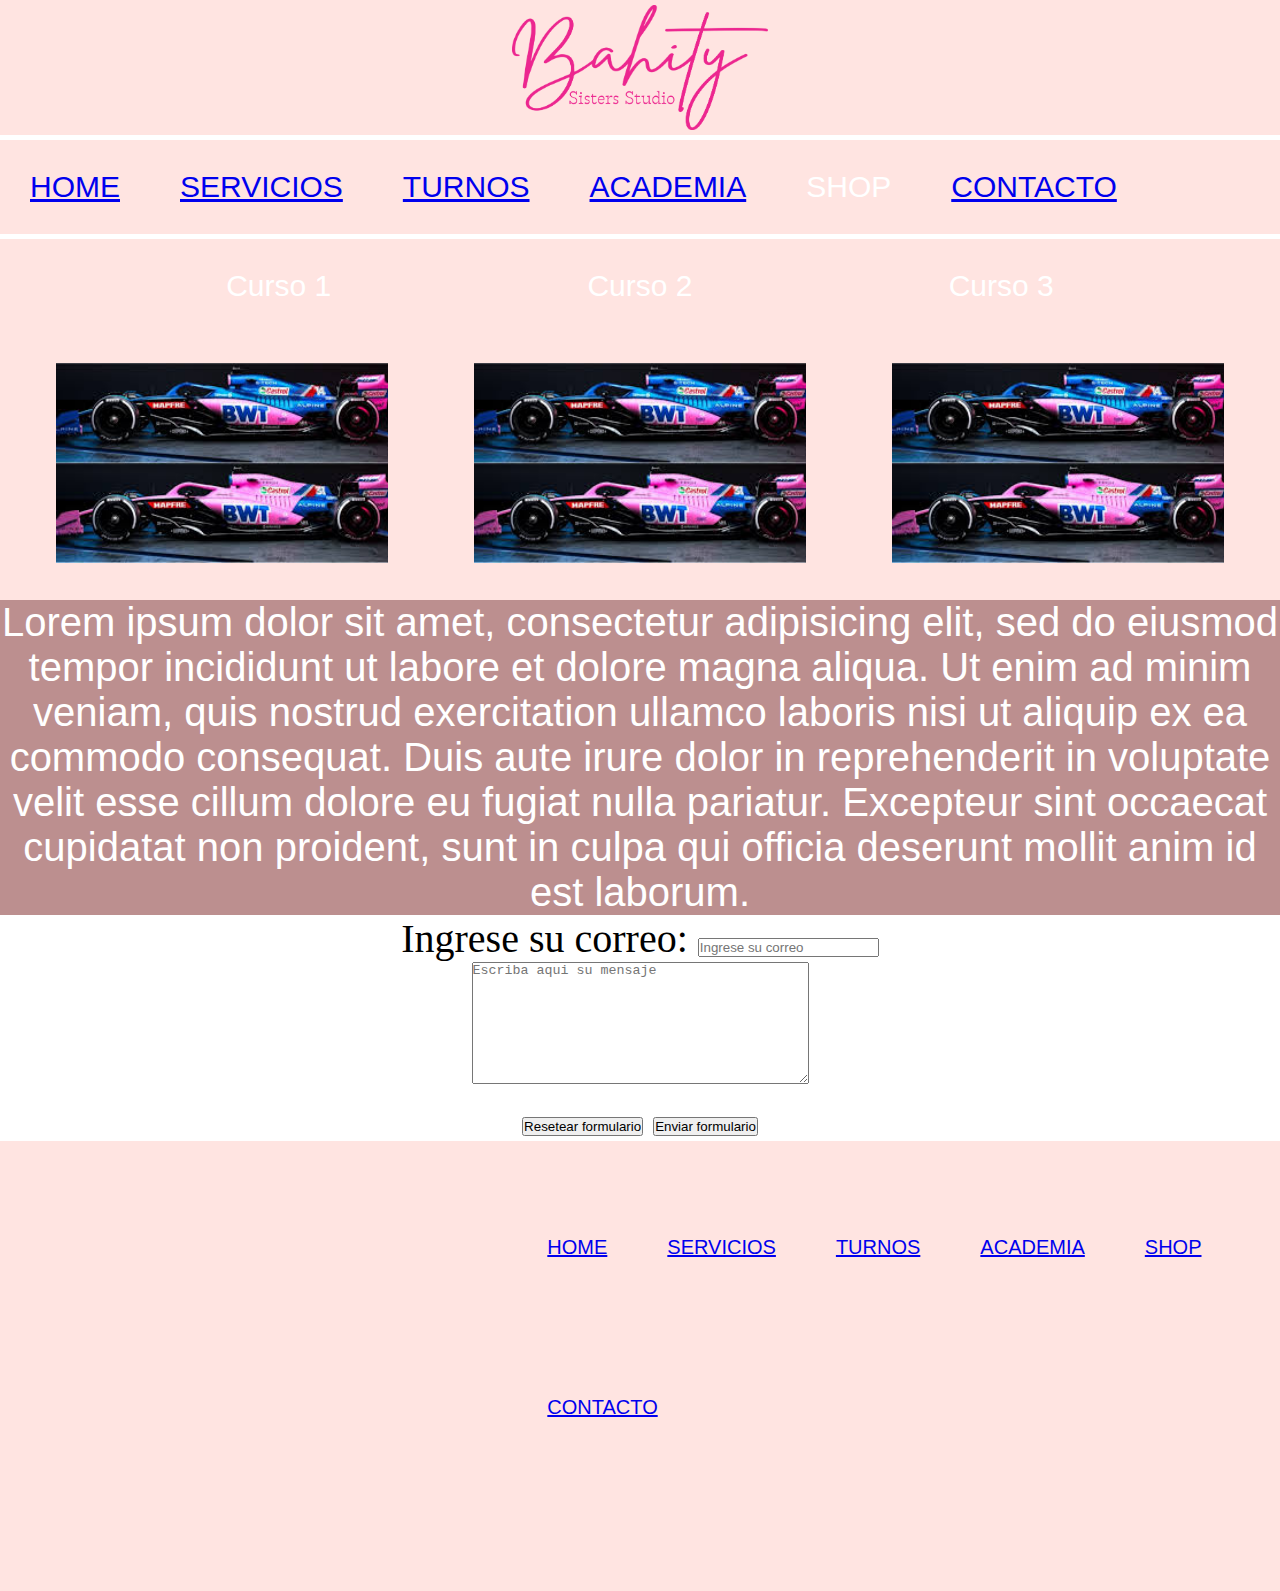
<file: paginas/academia.html>
<!DOCTYPE html>
<html lang="es">

<head>
	<meta charset="utf-8">
	<meta http-equiv="X-UA-Compatible" content="IE=edge">
	<meta name="viewport" content="width=device-width, initial-scale=1">
	<title>Bahity Sisters Studio</title>

	<link rel="stylesheet" href="https://cdnjs.cloudflare.com/ajax/libs/animate.css/4.1.1/animate.min.css" />
	<link href="https://cdn.jsdelivr.net/npm/bootstrap@5.1.3/dist/css/bootstrap.min.css" rel="stylesheet"
		integrity="sha384-1BmE4kWBq78iYhFldvKuhfTAU6auU8tT94WrHftjDbrCEXSU1oBoqyl2QvZ6jIW3" crossorigin="anonymous">
	<script src="https://cdn.jsdelivr.net/npm/bootstrap@5.1.3/dist/js/bootstrap.bundle.min.js"
		integrity="sha384-ka7Sk0Gln4gmtz2MlQnikT1wXgYsOg+OMhuP+IlRH9sENBO0LRn5q+8nbTov4+1p"
		crossorigin="anonymous"></script>
	<link rel="stylesheet" href="../estilos/estilo.css">

</head>

<body>
	<section>
		<header id="header container-fluid">
			<img src="../images/logobahity.png" class="imagenlogo">
		</header>
		<nav class="navbar navbar-expand-lg navbar-light bg-light navegador">
			<div class="container-fluid">
				<div class="collapse navbar-collapse navegador row" id="navbarSupportedContent">
					<ul class="navbar-nav me-auto mb-2 mb-lg-0">
						<li class="nav-item">
							<a class="nav-link col-2" href="../index.html">HOME</a>
						</li>
						<li class="nav-item col-2">
							<a class="nav-link" href="servicios.html">SERVICIOS</a>
						</li>
						<li class="nav-item dropdown col-2">
							<a class="nav-link dropdown-toggle" href="turnos.html" id="navbarDropdown" role="button"
								data-bs-toggle="dropdown" aria-expanded="false">
								TURNOS
							</a>
							<ul class="dropdown-menu col-2" aria-labelledby="navbarDropdown">
								<li><a class="dropdown-item" href="turnos.html">UÑAS</a></li>
								<li><a class="dropdown-item" href="turnos.html">PIES</a></li>
								<li><a class="dropdown-item" href="turnos.html">PIES Y MANOS</a></li>
								<li><a class="dropdown-item" href="turnos.html">CEJAS</a></li>
								<li><a class="dropdown-item" href="turnos.html">PESTAÑAS</a></li>
							</ul>
						</li>
						<li class="nav-item col-2">
							<a class="nav-link" href="academia.html">ACADEMIA</a>
						</li>
						<li class="nav-item col-2">
							<a class="nav-link disabled">SHOP</a>
						</li>
						<li class="nav-item col-2">
							<a class="nav-link" href="contacto.html">CONTACTO</a>
						</li>
					</ul>
				</div>
			</div>
		</nav>
		<section class="row"" id="cursos">
			<ul>
				<li>Curso 1</li>
				<li>Curso 2</li>
				<li>Curso 3</li>
				
			</ul>

			<div class="col-md-12">
				<ul>
					<li><img src="../images/alpinerose.jpg"></li>
					<li><img src="../images/alpinerose.jpg"></li>
					<li><img src="../images/alpinerose.jpg"></li>
					
				</ul>
			</div>

			<p>
				Lorem ipsum dolor sit amet, consectetur adipisicing elit, sed do eiusmod
				tempor incididunt ut labore et dolore magna aliqua. Ut enim ad minim veniam,
				quis nostrud exercitation ullamco laboris nisi ut aliquip ex ea commodo
				consequat. Duis aute irure dolor in reprehenderit in voluptate velit esse
				cillum dolore eu fugiat nulla pariatur. Excepteur sint occaecat cupidatat non
				proident, sunt in culpa qui officia deserunt mollit anim id est laborum.
			</p>
			<form>
				<label for="correo">Ingrese su correo:</label>
				<!--input correo-->
				<input type="email" name="correo" placeholder="Ingrese su correo">
				<br>
				<textarea name="mensaje" id="mensaje" cols="40" rows="8"
					placeholder="Escriba aqui su mensaje"></textarea>
				<br>
				<input type="reset" value="Resetear formulario">
				<!--botones-->
				<input type="submit" value="Enviar formulario">
			</form>
		</section>
	</section>
	<footer class="footer">
		<iframe
			src="https://www.google.com/maps/embed?pb=!1m18!1m12!1m3!1d3355.3331764088066!2d-60.73543968429791!3d-32.75689286963886!2m3!1f0!2f0!3f0!3m2!1i1024!2i768!4f13.1!3m3!1m2!1s0x95b65aedf7742347%3A0xaecf3d09c1d777dc!2sBuenos%20Aires%20522%2C%20S2200%20AYJ%2C%20Santa%20Fe!5e0!3m2!1ses-419!2sar!4v1646863627229!5m2!1ses-419!2sar"
			width="600" height="450" style="border:0;" allowfullscreen="" loading="lazy" class="footer__maps"></iframe>
		<ul class="footer__submenu">
			<li><a href="../index.html">HOME</a>
				<ul>
					<li>SECCION 1</li>
					<li>SECCION 2</li>
					<li>SECCION 3</li>
				</ul>
			</li>
			<li><a href="servicios.html">SERVICIOS</a>
				<ul>
					<li>SECCION 1</li>
					<li>SECCION 2</li>
					<li>SECCION 3</li>
				</ul>
			</li>
			<li><a href="turnos.html">TURNOS</a>
				<ul>
					<li>SECCION 1</li>
					<li>SECCION 2</li>
					<li>SECCION 3</li>
				</ul>
			</li>
			<li><a href="academia.html">ACADEMIA</a>
				<ul>
					<li>SECCION 1</li>
					<li>SECCION 2</li>
					<li>SECCION 3</li>
				</ul>
			</li>
			<li><a href="shop.html">SHOP</a>
				<ul>
					<li>SECCION 1</li>
					<li>SECCION 2</li>
					<li>SECCION 3</li>
				</ul>
			</li>
			<li><a href="contacto.html">CONTACTO</a>
				<ul>
					<li>SECCION 1</li>
					<li>SECCION 2</li>
					<li>SECCION 3</li>
				</ul>
			</li>
		</ul>

	</footer>
	<script src="https://cdn.jsdelivr.net/npm/@popperjs/core@2.10.2/dist/umd/popper.min.js"
		integrity="sha384-7+zCNj/IqJ95wo16oMtfsKbZ9ccEh31eOz1HGyDuCQ6wgnyJNSYdrPa03rtR1zdB"
		crossorigin="anonymous"></script>
	<script src="https://cdn.jsdelivr.net/npm/bootstrap@5.1.3/dist/js/bootstrap.min.js"
		integrity="sha384-QJHtvGhmr9XOIpI6YVutG+2QOK9T+ZnN4kzFN1RtK3zEFEIsxhlmWl5/YESvpZ13"
		crossorigin="anonymous"></script>
</body>


</html>
</file>
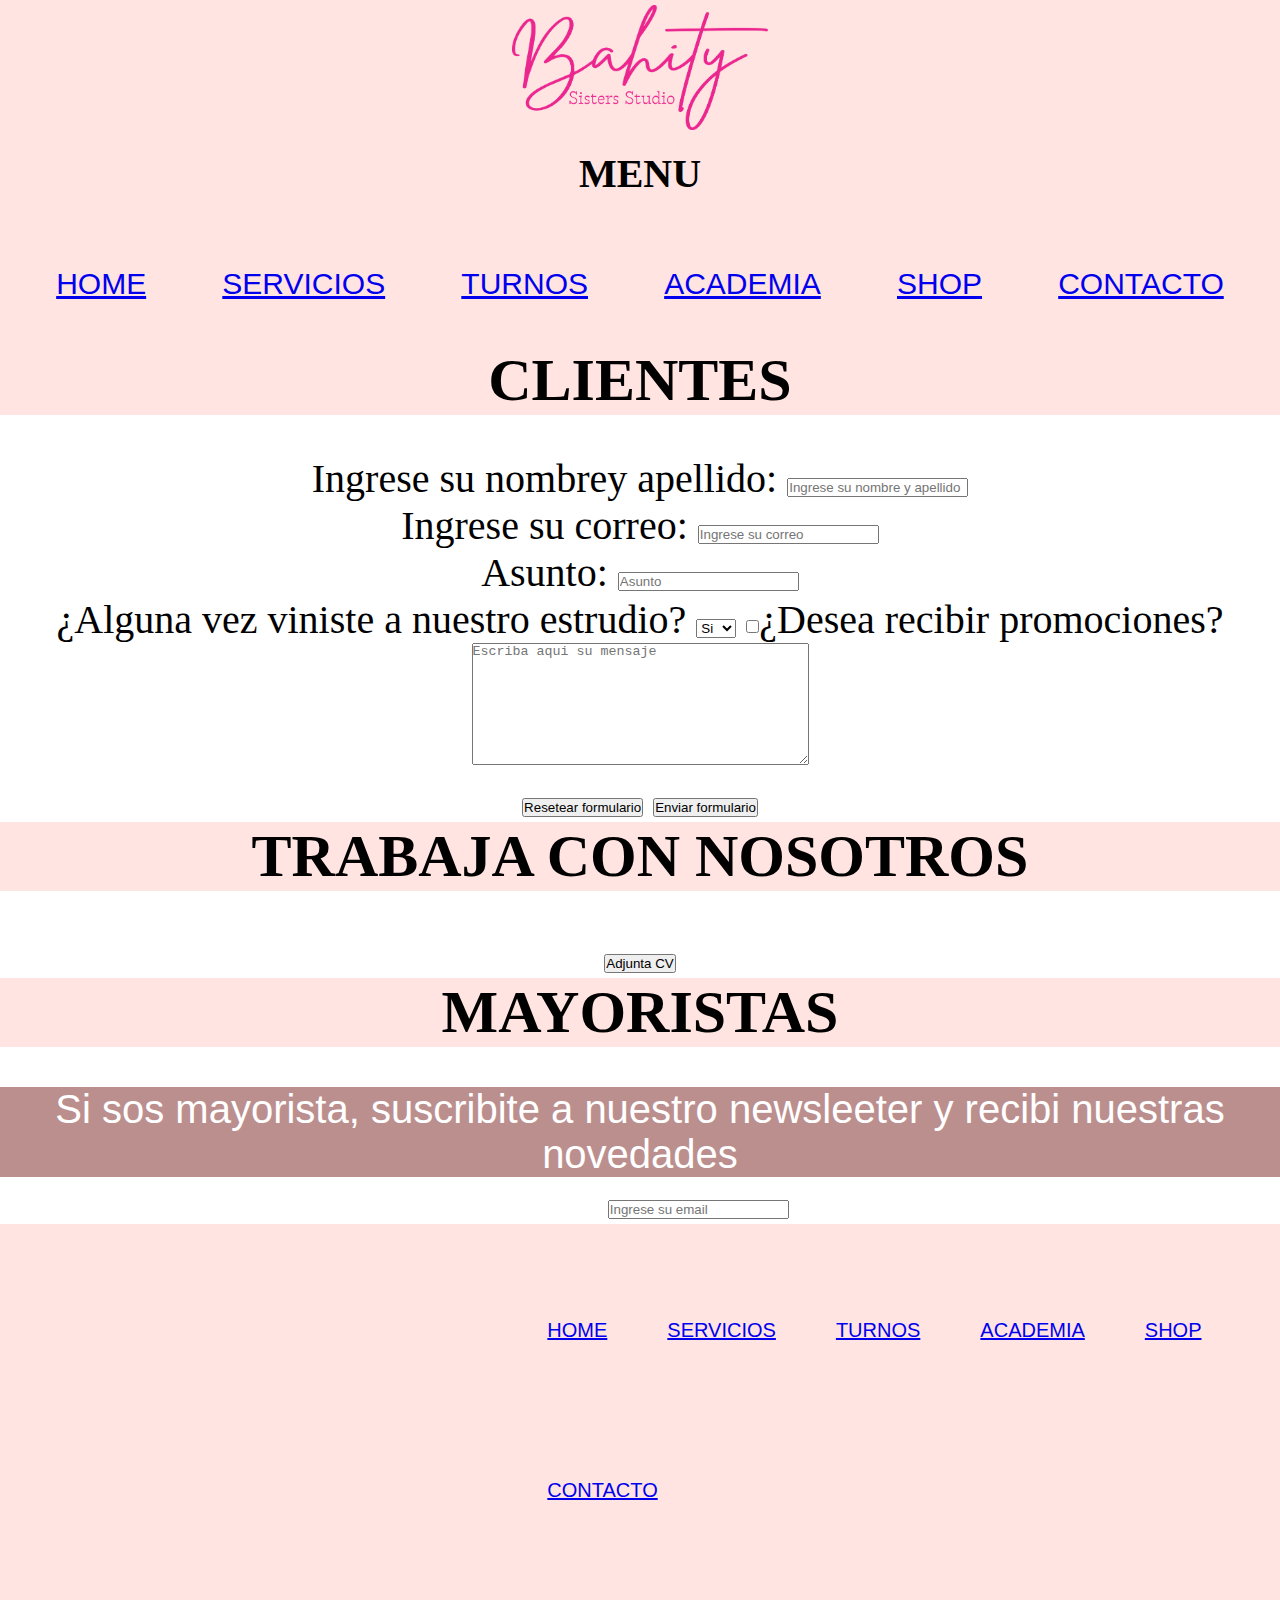
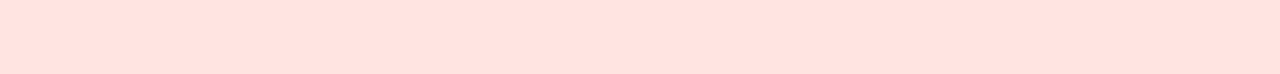
<file: paginas/contacto.html>
<!DOCTYPE html>
<html lang="es">

<head>
	<meta charset="utf-8">
	<meta http-equiv="X-UA-Compatible" content="IE=edge">
	<meta name="viewport" content="width=device-width, initial-scale=1">
	<title>Bahity Sisters Studio</title>

	<link href="https://cdn.jsdelivr.net/npm/bootstrap@5.1.3/dist/css/bootstrap.min.css" rel="stylesheet"
		integrity="sha384-1BmE4kWBq78iYhFldvKuhfTAU6auU8tT94WrHftjDbrCEXSU1oBoqyl2QvZ6jIW3" crossorigin="anonymous">
	<script src="https://cdn.jsdelivr.net/npm/bootstrap@5.1.3/dist/js/bootstrap.bundle.min.js"
		integrity="sha384-ka7Sk0Gln4gmtz2MlQnikT1wXgYsOg+OMhuP+IlRH9sENBO0LRn5q+8nbTov4+1p"
		crossorigin="anonymous"></script>
	<link rel="stylesheet" href="../estilos/estilo.css">

</head>

<body>
	<div id=grilla__contacto>
		<header class="header container-fluid">
			<img src="../images/logobahity.png" class="imagenlogo">
		</header>
		<nav class="row">
			<h2 class="menu">MENU</h2>
			<ul class="navegador">
				<li><a href="../index.html">HOME</a></li>
				<li><a href="servicios.html">SERVICIOS</a></li>
				<li><a href="turnos.html">TURNOS</a>
					<ul>
						<li>UÑAS</li>
						<li>PIES</li>
						<li>PIES Y MANOS</li>
						<li>CEJAS</li>
						<li>PESTAÑAS</li>
					</ul>
				</li>
				<li><a href="academia.html">ACADEMIA</a></li>
				<li><a href="shop.html">SHOP</a></li>
				<li><a href="contacto.html">CONTACTO</a></li>
			</ul>
		</nav>
		<section class="section__contacto">
			<h2 class="clientes__titulo">CLIENTES</h2>
			<form class="row">
				<div class="col-md-3"></div>
				<div class="col-md-6">
					<label for="nombre y apellido">Ingrese su nombrey apellido:</label>
					<!--input nombre-->
					<input type="text" name="nombre y apellido" placeholder="Ingrese su nombre y apellido">
					<br>
					<label for="correo">Ingrese su correo:</label>
					<!--input correo-->
					<input type="email" name="correo" placeholder="Ingrese su correo">
					<br>
					<label for="asunto">Asunto:</label>
					<!--input correo-->
					<input type="text" name="asunto" placeholder="Asunto">
					<br>
					<label for="asistencia">¿Alguna vez viniste a nuestro estrudio?</label>
					<!--input estado civil, desplegable-->
					<select name="asistencia">
						<option value="Si">Si</option>
						<option value="No">No</option>
					</select>
					<input type="checkbox" name="mensaje" id="" value="si">¿Desea recibir promociones?
					<br>
					<textarea name="mensaje" id="mensaje" cols="40" rows="8"
						placeholder="Escriba aqui su mensaje"></textarea>
					<!--Ingreso de texto-->
					<br>
					<input type="reset" value="Resetear formulario">
					<!--botones-->
					<input type="submit" value="Enviar formulario">
				</div>
			</form>
			<h2 class="texto__negro">TRABAJA CON NOSOTROS</h2>
			<div class="row">
				<form>
					<input type="submit" value="Adjunta CV">
				</form>
			</div>
			<div class="row">
				<h2 class="texto__negro">MAYORISTAS</h2>
				<p>Si sos mayorista, suscribite a nuestro newsleeter y recibi nuestras novedades</p>
				<label for="emailmayorista">Email:</label>
				<!--input correo-->
				<input type="email" name="emailmayorista" placeholder="Ingrese su email" class="col-md-4">
				
			</div>
			<!--PERDON POR EL BR, CUANDO USE CSS SE LO SACO :(-->

		</section>
		<footer class="footer row">
			<iframe
				src="https://www.google.com/maps/embed?pb=!1m18!1m12!1m3!1d3355.3331764088066!2d-60.73543968429791!3d-32.75689286963886!2m3!1f0!2f0!3f0!3m2!1i1024!2i768!4f13.1!3m3!1m2!1s0x95b65aedf7742347%3A0xaecf3d09c1d777dc!2sBuenos%20Aires%20522%2C%20S2200%20AYJ%2C%20Santa%20Fe!5e0!3m2!1ses-419!2sar!4v1646863627229!5m2!1ses-419!2sar"
				width="600" height="450" style="border:0;" allowfullscreen="" loading="lazy"
				class="footer__maps col-md-6"></iframe>
			<div class="col-md-1"></div>
			<ul class="footer__submenu col-md-4">
				<li><a href="../index.html">HOME</a>
					<ul>
						<li>SECCION 1</li>
						<li>SECCION 2</li>
						<li>SECCION 3</li>
					</ul>
				</li>
				<li><a href="servicios.html">SERVICIOS</a>
					<ul>
						<li>SECCION 1</li>
						<li>SECCION 2</li>
						<li>SECCION 3</li>
					</ul>
				</li>
				<li><a href="turnos.html">TURNOS</a>
					<ul>
						<li>SECCION 1</li>
						<li>SECCION 2</li>
						<li>SECCION 3</li>
					</ul>
				</li>
				<li><a href="academia.html">ACADEMIA</a>
					<ul>
						<li>SECCION 1</li>
						<li>SECCION 2</li>
						<li>SECCION 3</li>
					</ul>
				</li>
				<li><a href="shop.html">SHOP</a>
					<ul>
						<li>SECCION 1</li>
						<li>SECCION 2</li>
						<li>SECCION 3</li>
					</ul>
				</li>
				<li><a href="contacto.html">CONTACTO</a>
					<ul>
						<li>SECCION 1</li>
						<li>SECCION 2</li>
						<li>SECCION 3</li>
					</ul>
				</li>
			</ul>

		</footer>
	</div>

	<script src="https://cdn.jsdelivr.net/npm/@popperjs/core@2.10.2/dist/umd/popper.min.js"
		integrity="sha384-7+zCNj/IqJ95wo16oMtfsKbZ9ccEh31eOz1HGyDuCQ6wgnyJNSYdrPa03rtR1zdB"
		crossorigin="anonymous"></script>
	<script src="https://cdn.jsdelivr.net/npm/bootstrap@5.1.3/dist/js/bootstrap.min.js"
		integrity="sha384-QJHtvGhmr9XOIpI6YVutG+2QOK9T+ZnN4kzFN1RtK3zEFEIsxhlmWl5/YESvpZ13"
		crossorigin="anonymous"></script>
</body>

</html>
</file>
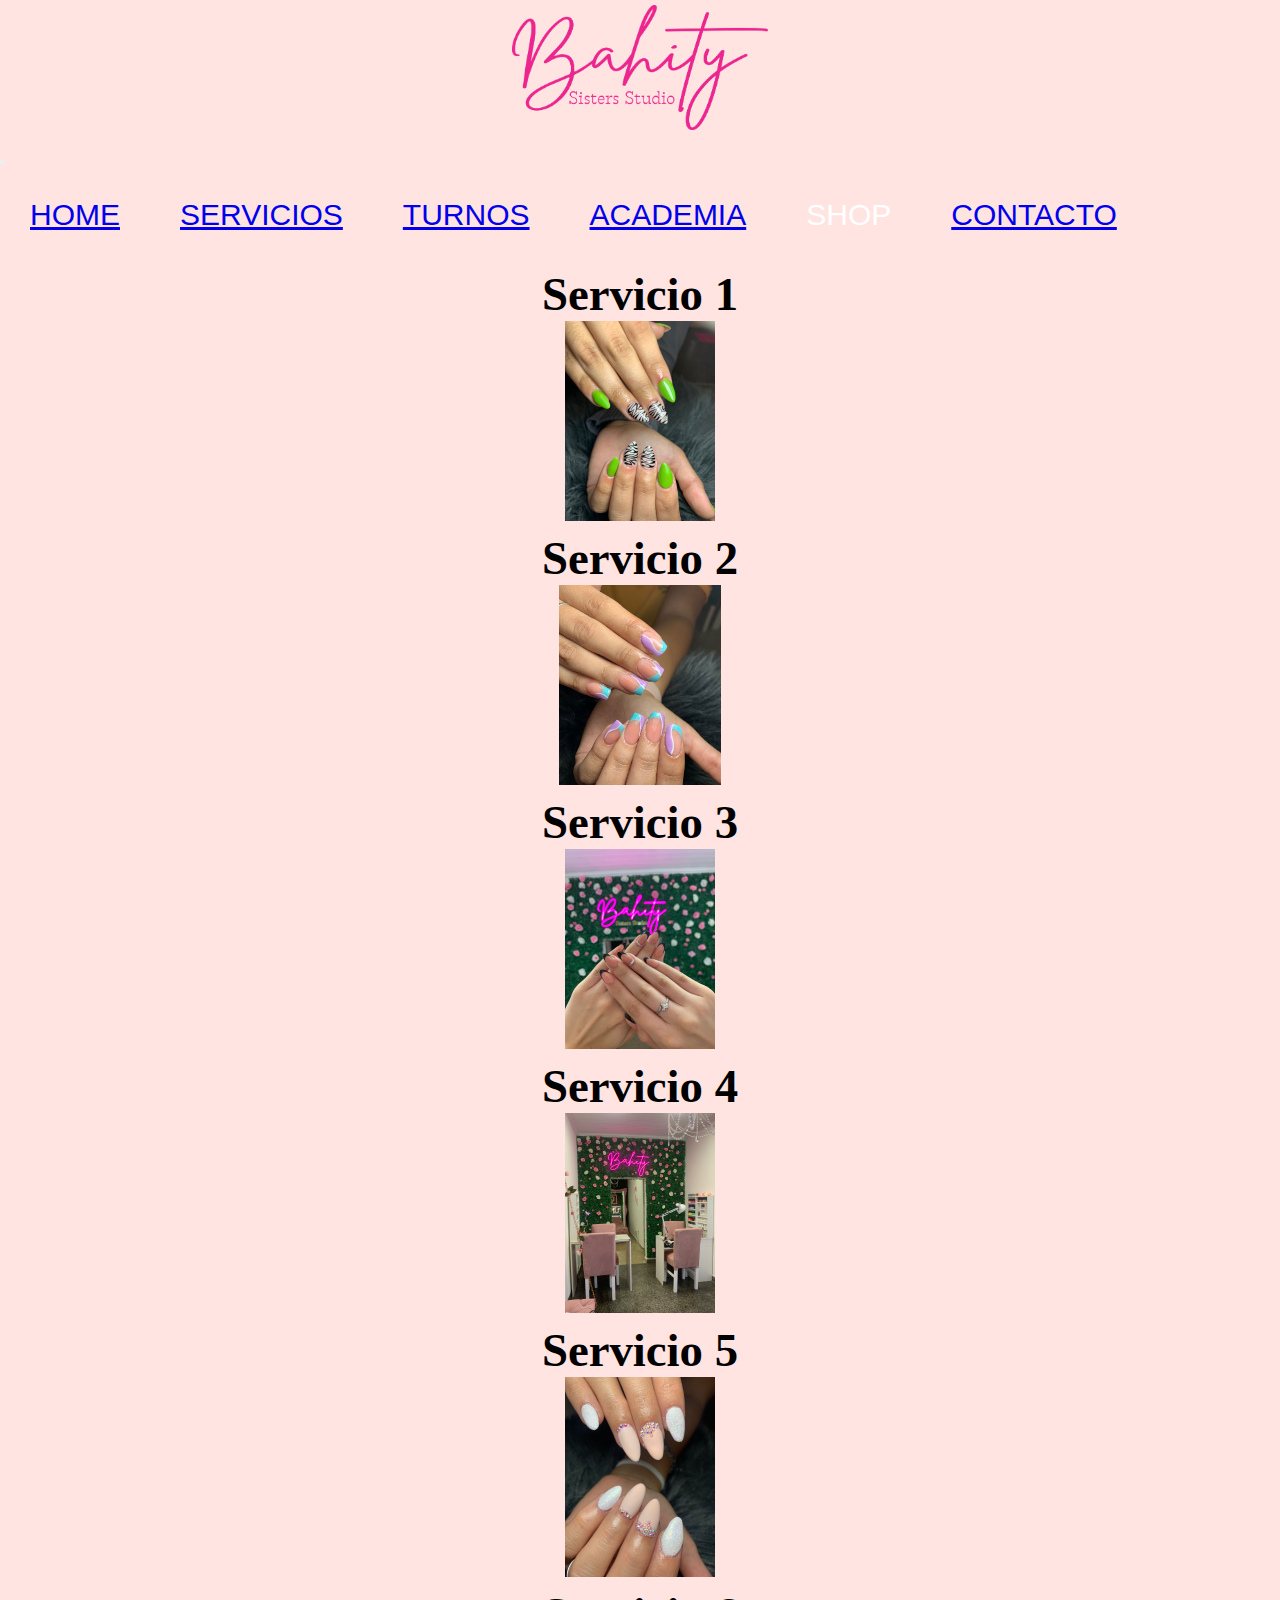
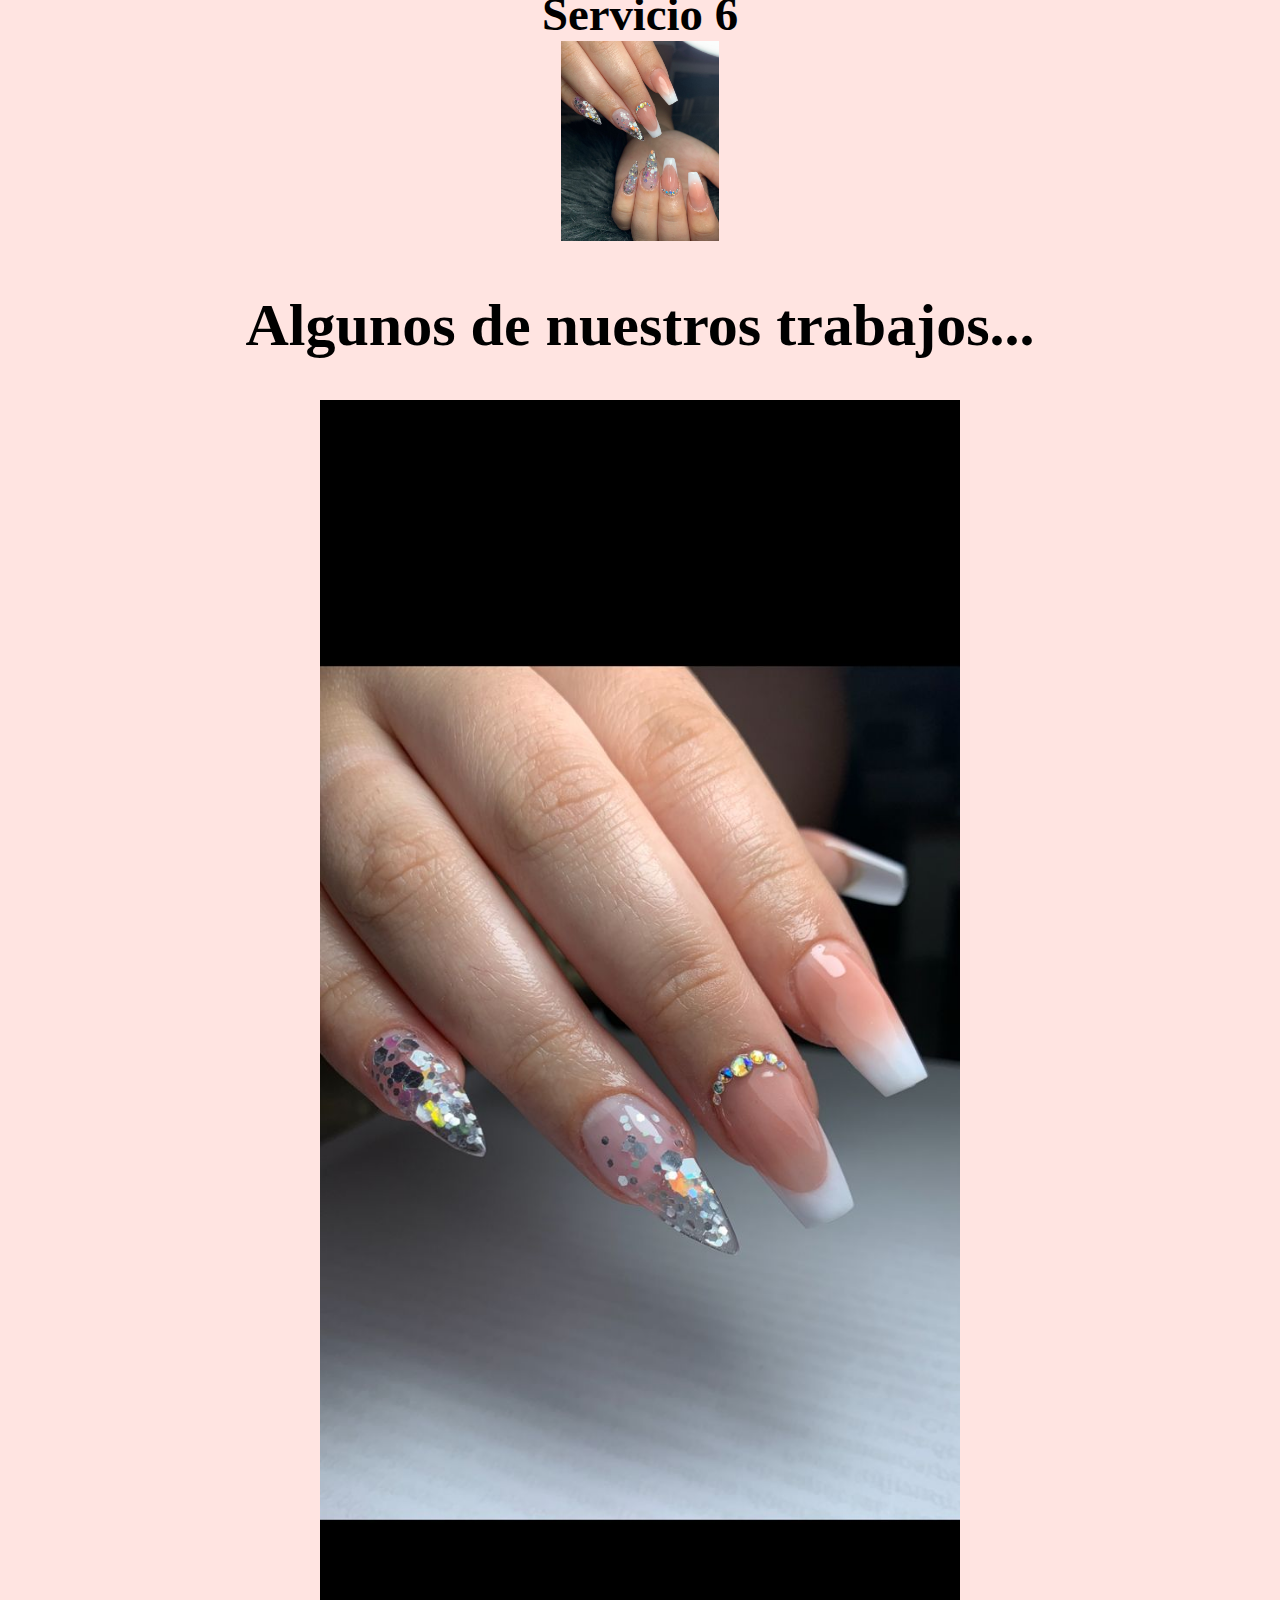
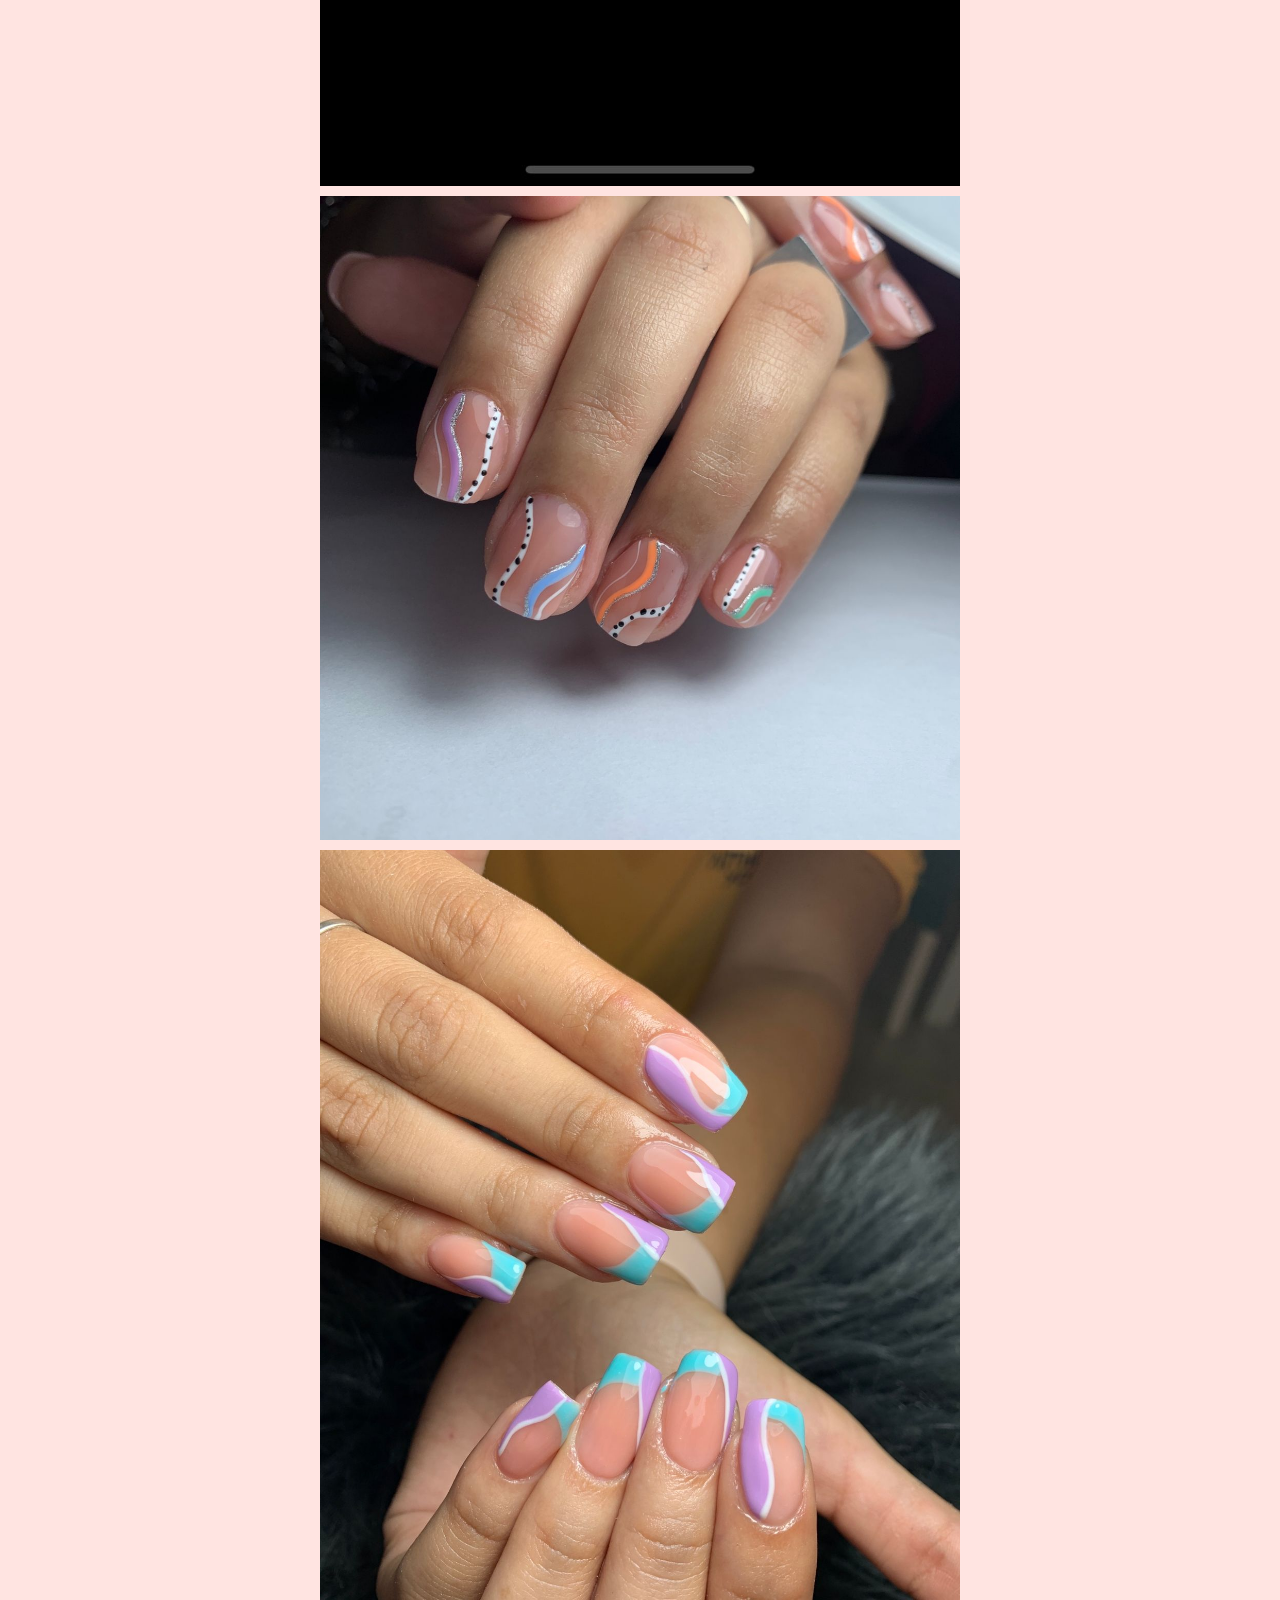
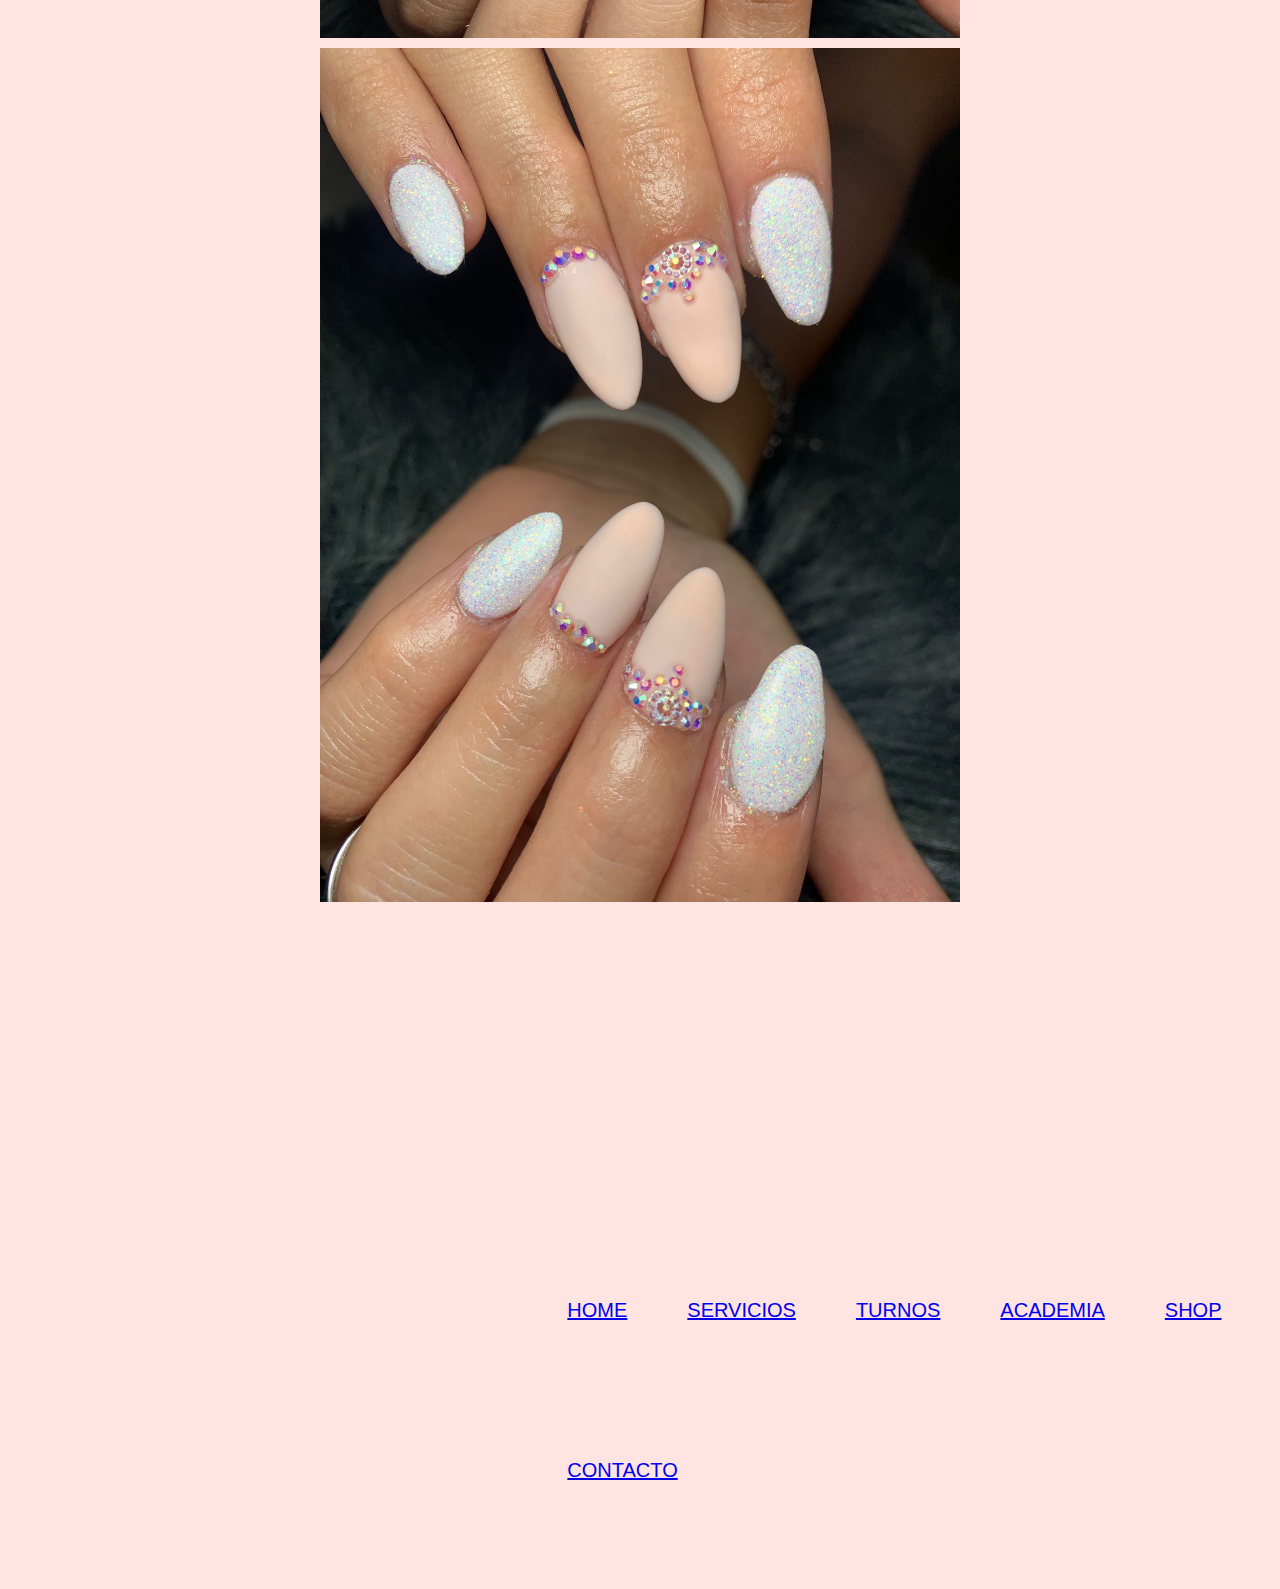
<file: paginas/servicios.html>
<!DOCTYPE html>
<html lang="es">

<head>
	<meta charset="utf-8">
	<meta http-equiv="X-UA-Compatible" content="IE=edge">
	<meta name="viewport" content="width=device-width, initial-scale=1">
	<title>Bahity Sisters Studio</title>

	<link rel="stylesheet" href="https://cdnjs.cloudflare.com/ajax/libs/animate.css/4.1.1/animate.min.css" />
	<link href="https://cdn.jsdelivr.net/npm/bootstrap@5.1.3/dist/css/bootstrap.min.css" rel="stylesheet"
		integrity="sha384-1BmE4kWBq78iYhFldvKuhfTAU6auU8tT94WrHftjDbrCEXSU1oBoqyl2QvZ6jIW3" crossorigin="anonymous">
	<script src="https://cdn.jsdelivr.net/npm/bootstrap@5.1.3/dist/js/bootstrap.bundle.min.js"
		integrity="sha384-ka7Sk0Gln4gmtz2MlQnikT1wXgYsOg+OMhuP+IlRH9sENBO0LRn5q+8nbTov4+1p"
		crossorigin="anonymous"></script>
	<link rel="stylesheet" href="../estilos/estilo.css">

</head>

<body>
	<div class="container">
		<header id="header container-fluid">
			<img src="../images/logobahity.png" class="imagenlogo">
		</header>
		<nav class="navbar navbar-expand-lg navbar-light bg-light navegador">
			<div class="container-fluid">
				<button class="navbar-toggler" type="button" data-bs-toggle="collapse"
					data-bs-target="#navbarSupportedContent" aria-controls="navbarSupportedContent"
					aria-expanded="false" aria-label="Toggle navigation">
					<span class="navbar-toggler-icon"></span>
				</button>
				<div class="collapse navbar-collapse navegador row" id="navbarSupportedContent">
					<ul class="navbar-nav me-auto mb-2 mb-lg-0">
						<li class="nav-item">
							<a class="nav-link col-2" href="../index.html">HOME</a>
						</li>
						<li class="nav-item col-2">
							<a class="nav-link" href="servicios.html">SERVICIOS</a>
						</li>
						<li class="nav-item dropdown col-2">
							<a class="nav-link dropdown-toggle" href="turnos.html" id="navbarDropdown" role="button"
								data-bs-toggle="dropdown" aria-expanded="false">
								TURNOS
							</a>
							<ul class="dropdown-menu col-2" aria-labelledby="navbarDropdown">
								<li><a class="dropdown-item" href="turnos.html">UÑAS</a></li>
								<li><a class="dropdown-item" href="turnos.html">PIES</a></li>
								<li><a class="dropdown-item" href="turnos.html">PIES Y MANOS</a></li>
								<li><a class="dropdown-item" href="turnos.html">CEJAS</a></li>
								<li><a class="dropdown-item" href="turnos.html">PESTAÑAS</a></li>
							</ul>
						</li>
						<li class="nav-item col-2">
							<a class="nav-link" href="academia.html">ACADEMIA</a>
						</li>
						<li class="nav-item col-2">
							<a class="nav-link disabled">SHOP</a>
						</li>
						<li class="nav-item col-2">
							<a class="nav-link" href="contacto.html">CONTACTO</a>
						</li>
					</ul>
				</div>
			</div>
		</nav>
		<main>
			<section class="section__servicios">
				<div class="row servicios1">
					<div class="col-lg-4 col-sm-6">
						<h3 class="titulosServicios">Servicio 1</h3>
						<img src="../images/FOTO2.jpeg">
					</div>
					<div class="col-lg-4 col-sm-6">
						<h3 class="titulosServicios">Servicio 2</h3>
						<img src="../images/FOTO13.jpeg">
					</div>
					<div class="col-lg-4 col-sm-6">
						<h3 class="titulosServicios">Servicio 3</h3>
						<img src="../images/FOTO15.jpeg">
					</div>
				</div>
				<div class="row servicios1">
					<div class="col-lg-4 col-sm-6">
						<h3 class="titulosServicios">Servicio 4</h3>
						<img src="../images/FOTO19.jpeg">
					</div>
					<div class="col-lg-4 col-sm-6">
						<h3 class="titulosServicios">Servicio 5</h3>
						<img src="../images/FOTO18.jpeg">
					</div>
					<div class="col-lg-4 col-sm-6">
						<h3 class="titulosServicios">Servicio 6</h3>
						<img src="../images/FOTO12.jpeg">
					</div>
				</div>
			</section>
		</main>
		<aside>
			<section class="row servicios--trabajos">
				<h2>Algunos de nuestros trabajos...</h2>
				<div class="row">
					<img class="trabajos col-6" src="../images/FOTO10.jpeg">
					<img class="trabajos col-6" src="../images/FOTO11.jpeg">
				</div>
				<div class="row">
					<img class="trabajos col-6 col-sm-12" src="../images/FOTO13.jpeg">
					<img class="trabajos col-6 col-sm-12" src="../images/FOTO18.jpeg">
				</div>
			</section>
		</aside>
		<div class="row video--servicios">
			<iframe class="trabajoVideo" width="560" height="315" src="https://www.youtube.com/embed/ik2Eur7beFk"
				title="YouTube video player" frameborder="0"
				allow="accelerometer; autoplay; clipboard-write; encrypted-media; gyroscope; picture-in-picture"
				allowfullscreen></iframe>
		</div>
		</aside>

		<footer class="footer">
			<iframe
				src="https://www.google.com/maps/embed?pb=!1m18!1m12!1m3!1d3355.3331764088066!2d-60.73543968429791!3d-32.75689286963886!2m3!1f0!2f0!3f0!3m2!1i1024!2i768!4f13.1!3m3!1m2!1s0x95b65aedf7742347%3A0xaecf3d09c1d777dc!2sBuenos%20Aires%20522%2C%20S2200%20AYJ%2C%20Santa%20Fe!5e0!3m2!1ses-419!2sar!4v1646863627229!5m2!1ses-419!2sar"
				width="50%" height="50%" style="border:0;" allowfullscreen="" loading="lazy"
				class="footer__maps"></iframe>
			<ul class="footer__submenu">
				<li><a href="../index.html">HOME</a>
					<ul>
						<li>SECCION 1</li>
						<li>SECCION 2</li>
						<li>SECCION 3</li>
					</ul>
				</li>
				<li><a href="servicios.html">SERVICIOS</a>
					<ul>
						<li>SECCION 1</li>
						<li>SECCION 2</li>
						<li>SECCION 3</li>
					</ul>
				</li>
				<li><a href="turnos.html">TURNOS</a>
					<ul>
						<li>SECCION 1</li>
						<li>SECCION 2</li>
						<li>SECCION 3</li>
					</ul>
				</li>
				<li><a href="academia.html">ACADEMIA</a>
					<ul>
						<li>SECCION 1</li>
						<li>SECCION 2</li>
						<li>SECCION 3</li>
					</ul>
				</li>
				<li><a href="shop.html">SHOP</a>
					<ul>
						<li>SECCION 1</li>
						<li>SECCION 2</li>
						<li>SECCION 3</li>
					</ul>
				</li>
				<li><a href="contacto.html">CONTACTO</a>
					<ul>
						<li>SECCION 1</li>
						<li>SECCION 2</li>
						<li>SECCION 3</li>
					</ul>
				</li>
			</ul>

		</footer>
	</div>
	<script src="https://cdn.jsdelivr.net/npm/@popperjs/core@2.10.2/dist/umd/popper.min.js"
		integrity="sha384-7+zCNj/IqJ95wo16oMtfsKbZ9ccEh31eOz1HGyDuCQ6wgnyJNSYdrPa03rtR1zdB"
		crossorigin="anonymous"></script>
	<script src="https://cdn.jsdelivr.net/npm/bootstrap@5.1.3/dist/js/bootstrap.min.js"
		integrity="sha384-QJHtvGhmr9XOIpI6YVutG+2QOK9T+ZnN4kzFN1RtK3zEFEIsxhlmWl5/YESvpZ13"
		crossorigin="anonymous"></script>
</body>

</html>
</file>
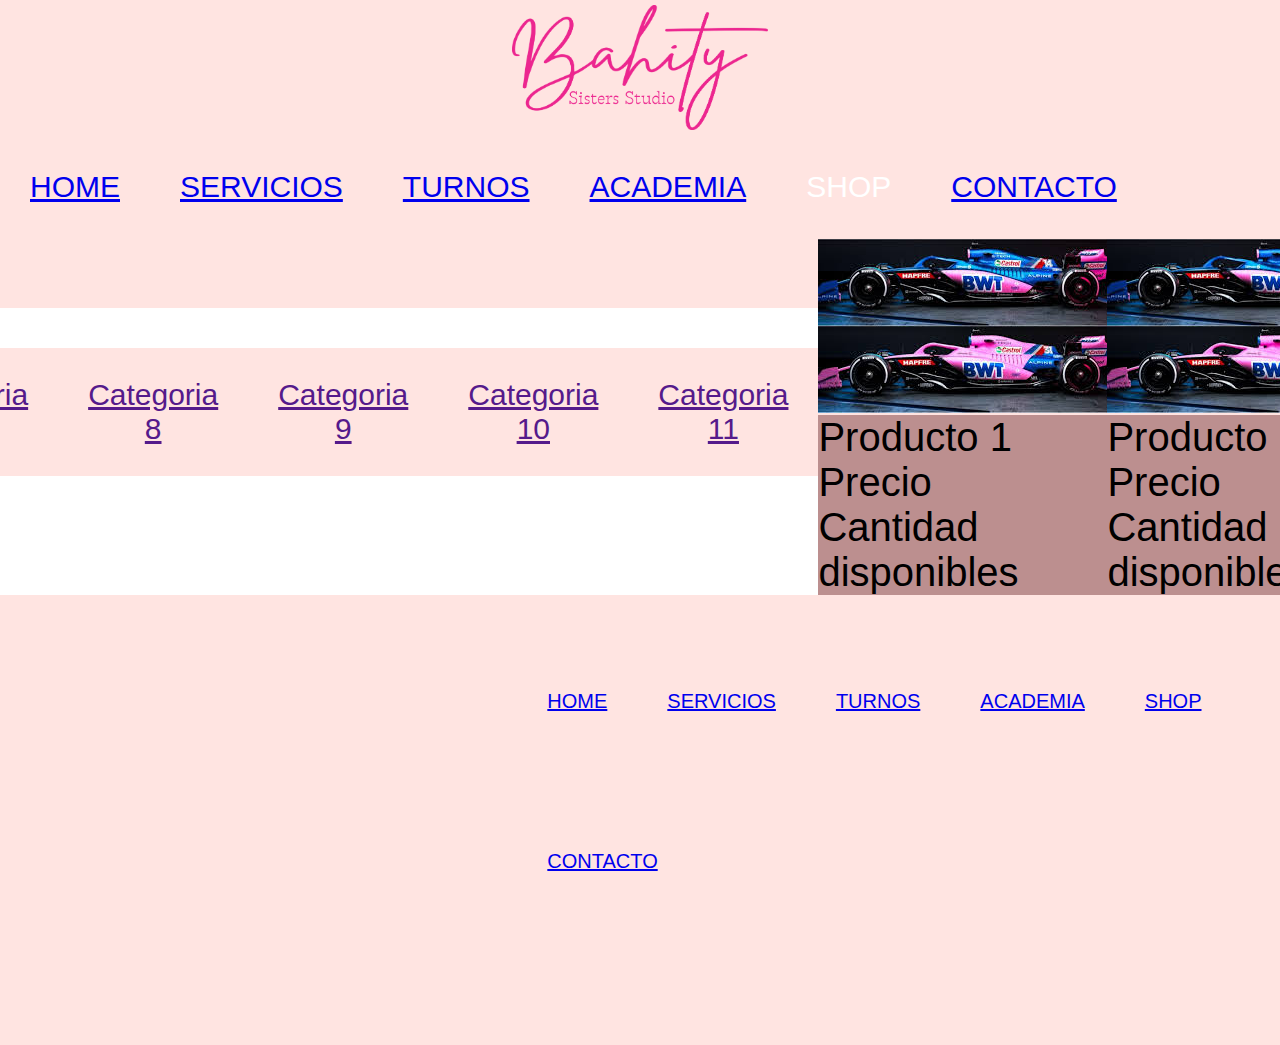
<file: paginas/shop.html>
<!DOCTYPE html>
<html lang="es">
<head>
	<meta charset="utf-8">
	<meta http-equiv="X-UA-Compatible" content="IE=edge">
	<meta name="viewport" content="width=device-width, initial-scale=1">
	<title>Bahity Sisters Studio</title>
	<link rel="stylesheet" href="../estilos/estilo.css">

</head>
<body>
	<header id="header">
		<img src="../images/logobahity.png" class="imagenlogo">
	</header>
	<nav class="navbar navbar-expand-lg navbar-light bg-light navegador">
		<div class="container-fluid col-12">
			<div class="collapse navbar-collapse navegador row" id="navbarSupportedContent">
				<ul class="navbar-nav me-auto mb-2 mb-lg-0">
					<li class="nav-item">
						<a class="nav-link col-2" href="../index.html">HOME</a>
					</li>
					<li class="nav-item col-2">
						<a class="nav-link" href="servicios.html">SERVICIOS</a>
					</li>
					<li class="nav-item dropdown col-2">
						<a class="nav-link dropdown-toggle" href="turnos.html" id="navbarDropdown" role="button"
							data-bs-toggle="dropdown" aria-expanded="false">
							TURNOS
						</a>
						<ul class="dropdown-menu col-2" aria-labelledby="navbarDropdown">
							<li><a class="dropdown-item" href="turnos.html">UÑAS</a></li>
							<li><a class="dropdown-item" href="turnos.html">PIES</a></li>
							<li><a class="dropdown-item" href="turnos.html">PIES Y MANOS</a></li>
							<li><a class="dropdown-item" href="turnos.html">CEJAS</a></li>
							<li><a class="dropdown-item" href="turnos.html">PESTAÑAS</a></li>
						</ul>
					</li>
					<li class="nav-item col-2">
						<a class="nav-link" href="academia.html">ACADEMIA</a>
					</li>
					<li class="nav-item col-2">
						<a class="nav-link disabled">SHOP</a>
					</li>
					<li class="nav-item col-2">
						<a class="nav-link" href="contacto.html">CONTACTO</a>
					</li>
				</ul>
			</div>
		</div>
	</nav>
	<main>
		<section>
			<h2>CATEGORIAS</h2>
			<ul> <!--DEBERIAN FILTRAR RESULTADO DE BUSQUEDA POR CATEGORIA DE PRODUCTO-->
				<li><a href="">Categoria 1</a></li>
				<li><a href="">Categoria 2</a></li>
				<li><a href="">Categoria 3</a></li>
				<li><a href="">Categoria 4</a></li>
				<li><a href="">Categoria 5</a></li>
				<li><a href="">Categoria 6</a></li>
				<li><a href="">Categoria 7</a></li>
				<li><a href="">Categoria 8</a></li>
				<li><a href="">Categoria 9</a></li>
				<li><a href="">Categoria 10</a></li>
				<li><a href="">Categoria 11</a></li>
			</ul>
		</section>
		<article>
			<img src="../images/alpinerose.jpg">
			<p class="producto">Producto 1</p>
			<p class="precio">Precio</p>
			<p class="cantidad">Cantidad disponibles</p>
		</article>
		<article>
			<img src="../images/alpinerose.jpg">
			<p class="producto">Producto 2</p>
			<p class="precio">Precio</p>
			<p class="cantidad">Cantidad disponibles</p>
		</article>
		<article>
			<img src="../images/alpinerose.jpg">
			<p class="producto">Producto 3</p>
			<p class="precio">Precio</p>
			<p class="cantidad">Cantidad disponibles</p>
		</article>
		<article>
			<img src="../images/alpinerose.jpg">
			<p class="producto">Producto 4</p>
			<p class="precio">Precio</p>
			<p class="cantidad">Cantidad disponibles</p>
		</article>
		<article>
			<img src="../images/alpinerose.jpg">
			<p class="producto">Producto 5</p>
			<p class="precio">Precio</p>
			<p class="cantidad">Cantidad disponibles</p>
		</article>
		<article>
			<img src="../images/alpinerose.jpg">
			<p class="producto">Producto 6</p>
			<p class="precio">Precio</p>
			<p class="cantidad">Cantidad disponibles</p>
		</article>
	</main>

	<footer class="footer">
		<iframe src="https://www.google.com/maps/embed?pb=!1m18!1m12!1m3!1d3355.3331764088066!2d-60.73543968429791!3d-32.75689286963886!2m3!1f0!2f0!3f0!3m2!1i1024!2i768!4f13.1!3m3!1m2!1s0x95b65aedf7742347%3A0xaecf3d09c1d777dc!2sBuenos%20Aires%20522%2C%20S2200%20AYJ%2C%20Santa%20Fe!5e0!3m2!1ses-419!2sar!4v1646863627229!5m2!1ses-419!2sar" width="600" height="450" style="border:0;" allowfullscreen="" loading="lazy" class="footer__maps"></iframe>
		<ul class="footer__submenu">
			<li><a href="../index.html">HOME</a>
				<ul>
							<li>SECCION 1</li>
							<li>SECCION 2</li>
							<li>SECCION 3</li>
						</ul>
			</li>
					<li><a href="servicios.html">SERVICIOS</a>
						<ul>
							<li>SECCION 1</li>
							<li>SECCION 2</li>
							<li>SECCION 3</li>
						</ul>
					</li>
					<li><a href="turnos.html">TURNOS</a>
						<ul>
							<li>SECCION 1</li>
							<li>SECCION 2</li>
							<li>SECCION 3</li>
						</ul>
					</li>
					<li><a href="academia.html">ACADEMIA</a>
						<ul>
							<li>SECCION 1</li>
							<li>SECCION 2</li>
							<li>SECCION 3</li>
						</ul>
					</li>
					<li><a href="shop.html">SHOP</a>
						<ul>
							<li>SECCION 1</li>
							<li>SECCION 2</li>
							<li>SECCION 3</li>
						</ul>
					</li>
					<li><a href="contacto.html">CONTACTO</a>
						<ul>
							<li>SECCION 1</li>
							<li>SECCION 2</li>
							<li>SECCION 3</li>
						</ul>
					</li>
		</ul>

	</footer>
</body>
</html>
</file>
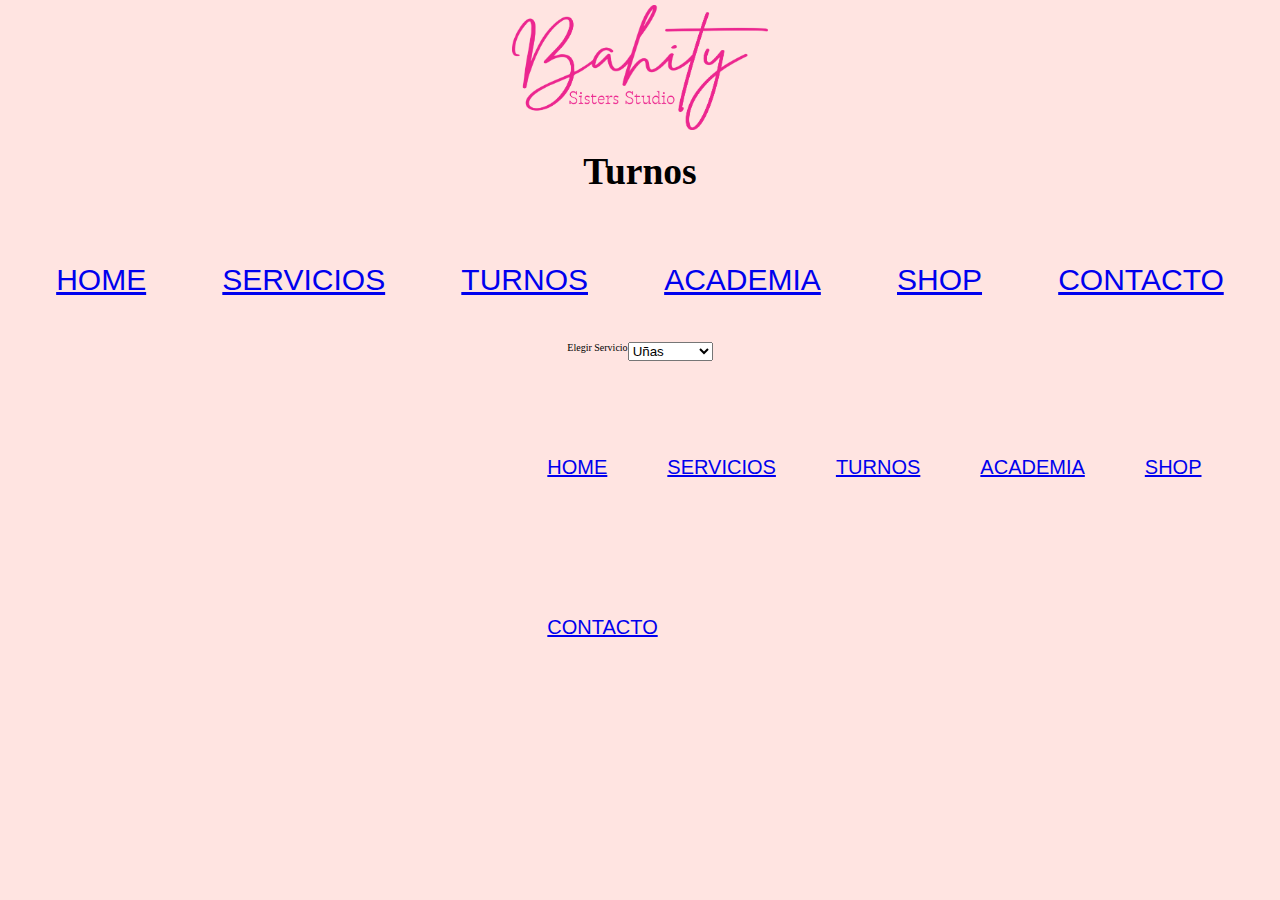
<file: paginas/turnos.html>
<!DOCTYPE html>
<html lang="es">
<head>
	<meta charset="utf-8">
	<meta http-equiv="X-UA-Compatible" content="IE=edge">
	<meta name="viewport" content="width=device-width, initial-scale=1">
	
	<title>Bahity Sisters Studio</title>
	<link rel="stylesheet" href="../estilos/estilo.css">

</head>
<body>
	<header id="header">
		<img src="../images/logobahity.png" class="imagenlogo">
	</header>
	<nav>
		<h2 id="menu">Turnos</h2>
			<ul class="navegador">
				<li><a href="../index.html">HOME</a></li>
				<li><a href="servicios.html">SERVICIOS</a></li>
				<li><a href="turnos.html">TURNOS</a>
					<ul> 
							<li>UÑAS</li>
							<li>PIES</li>
							<li>PIES Y MANOS</li>
							<li>CEJAS</li>
							<li>PESTAÑAS</li>
					</ul>
				</li>
				<li><a href="academia.html">ACADEMIA</a></li>
				<li><a href="shop.html">SHOP</a></li>
				<li><a href="contacto.html">CONTACTO</a></li>
			</ul>
	</nav>
	<main>
		<label for="servicio">Elegir Servicio</label>
		<select name="servicio">
			<option value="uñas">Uñas</option>
	 		<option value="cejas">Cejas</option>
			<option value="depilacion">Depilacion</option>
			<option value="reiki">Reiki</option>
		</select>
	</main>
	<footer class="footer">
		<iframe src="https://www.google.com/maps/embed?pb=!1m18!1m12!1m3!1d3355.3331764088066!2d-60.73543968429791!3d-32.75689286963886!2m3!1f0!2f0!3f0!3m2!1i1024!2i768!4f13.1!3m3!1m2!1s0x95b65aedf7742347%3A0xaecf3d09c1d777dc!2sBuenos%20Aires%20522%2C%20S2200%20AYJ%2C%20Santa%20Fe!5e0!3m2!1ses-419!2sar!4v1646863627229!5m2!1ses-419!2sar" width="600" height="450" style="border:0;" allowfullscreen="" loading="lazy" class="footer__maps"></iframe>
		<ul class="footer__submenu">
			<li><a href="../index.html">HOME</a>
				<ul>
							<li>SECCION 1</li>
							<li>SECCION 2</li>
							<li>SECCION 3</li>
						</ul>
			</li>
					<li><a href="servicios.html">SERVICIOS</a>
						<ul>
							<li>SECCION 1</li>
							<li>SECCION 2</li>
							<li>SECCION 3</li>
						</ul>
					</li>
					<li><a href="turnos.html">TURNOS</a>
						<ul>
							<li>SECCION 1</li>
							<li>SECCION 2</li>
							<li>SECCION 3</li>
						</ul>
					</li>
					<li><a href="academia.html">ACADEMIA</a>
						<ul>
							<li>SECCION 1</li>
							<li>SECCION 2</li>
							<li>SECCION 3</li>
						</ul>
					</li>
					<li><a href="shop.html">SHOP</a>
						<ul>
							<li>SECCION 1</li>
							<li>SECCION 2</li>
							<li>SECCION 3</li>
						</ul>
					</li>
					<li><a href="contacto.html">CONTACTO</a>
						<ul>
							<li>SECCION 1</li>
							<li>SECCION 2</li>
							<li>SECCION 3</li>
						</ul>
					</li>
		</ul>

	</footer>
</body>
</html>
</file>
<file: estilos/estilo.css>
*{
	margin: 0;
	padding: 0;   /*RESET CSS*/
}

html{
	font-size: 62.5%; /*TAMAÑO FUENTE*/
}

/*BODY*/
/*GENERAL*/

header{
	background: mistyrose;
	grid-area: header;
	display: flex;

}

.imagenlogo{ /*LOGO DE HEADER*/
	padding: 5px;
	border: 5px;
	margin: 30px;
	height: 35%;
	width: 20%;
	margin: auto;
	display: block;
	
}	

.menu{
	background-color: mistyrose;
	color: rgb(0, 0, 0);
	text-align: center;
	font-size: 40px;
	display: block;
}

nav{
	padding: 10px;
	border: 5px;
	margin: 5px 0px;
	font-size: 25px;
	font-style: bold;
	background-color: mistyrose;
	color: white;
	list-style-type: none ;
	text-decoration: none;
	grid-area: nav;
}

nav li{
	padding: 5px;
}

main{
	grid-area: main;
	display: flex;
	flex-direction: row;
}

.titulo{
	margin: 40px;
	background-color: mistyrose;
}

.main__title{
	font-size: 40px;
	color: black;
	background-color: mistyrose;	
}

.main__text{
	font-size: 40px;
	font-family: 'Times New Roman', Times, serif;
	color: black;
	background-color: mistyrose;
	text-align: center;
	font-style: italic;
	
}

footer{
	grid-area: footer;
	display: flex;
	align-items: center;
	justify-content: space-evenly;
	background: mistyrose;
}

.footer__submenu{
	display: block;
	justify-content: center;
	align-items: center;
}

.footer__submenu li{
	display: inline-block;
	font-size: 20px;
	height: 100px;
	width: auto;
	align-items: center;
	background-color: mistyrose;
}

body{
	background-color: mistyrose;
}

ul{
	display: flex;
	flex-direction: row;
	list-style-type: none;
	justify-content: space-evenly;
	background-color:mistyrose;
}

ul li{
	font-size: 30px;
	font-family: Arial;
	width: auto;
	padding: 20px;
	border: 5px;
	margin: 10px;
}

div{
	justify-content: space-evenly;

}

div img{
	height: 200px;
	
}
p {
	font-family: Arial;
	font-size: 40px;
	display: block;
	background-color: rosybrown;
	
	
}


ul {
   list-style: none;
   font-size:0 /* truco por el uso de inline-block*/
}

li {
   display:inline-block;
   width: 25%;
   position:relative;
   font-size: 10px;
   text-align: center;
}
ul ul {
   position: absolute;
   display: none;
}
ul ul li {
   display: block;
}
ul li:hover ul {
   display:block;
}

.main__text{
	display: flex;
	justify-content: space-evenly;
	transition: color 2s;
}

.main:hover{
	color:aqua
}


#grilla{
	display: grid;
	grid-template-areas:
	"header header header"
	"nav nav nav"
	"titulo titulo titulo"
	"main main aside"
	"main main aside"
	"footer footer footer";
	grid-template-rows: 1fr 2 fr 1 fr ;
	grid-template-columns: 33% auto;
	grid-row-gap: 10px;
	grid-column-gap: 5px;
}


section{
	grid-area: titulo;
	background-color: white;
	color: white;
	text-align: center;
	font-size: 40px;
	display: block;	
}



aside{
	display: flex;
	align-items: flex-start;

}

.aside__productos{
	font-size: 40px;
	color: blue;
	background-color: grey;
	display: inline-block;
	text-align: center;	
}


#grilla__cursos{
	display: grid;
	grid-template-areas:
	"header header header"
	"nav nav nav"
	"cursos cursos cursos"
	"cursos cursos cursos"
	"parrafo parrafo parrafo"
	"contacto contacto contacto"
	"footer footer footer";
	grid-template-rows: 1fr;
	grid-template-columns: 33% auto;
	grid-row-gap: 10px;
	grid-column-gap: 5px;
}

#cursos{
	grid-area:
}


.cursos ul{
	display: flex;
	justify-content: flex-start;
}

@media screen and (max-width: 500px){
	#grilla{
		grid-template-columns: 1fr ;
		grid-template-rows: 0.5fr;
		grid-template-areas: 
		"header	"
		"nav"
		"titulo"
		"main"
		"aside"
		"footer"; 
	}
	.header{
		grid-area: header;
		display:flex ;
		align-items: center;
		
	}

	
	.imagenlogo{
		display: flex;
		width: 70%;
		height: 40%;
	}

	.menu{
	display: flex;
	justify-content: center;
	text-align: center;

	}
	section{
		grid-area: titulo;
		height: fit-content;
	}

	.section__contacto{
		background-color: mistyrose;
	}

	nav ul li{
		font-size: 17px ;
	}
	main{
		grid-area: main;
	}

	.main__text{
		font-size: 17px;
	}

	aside{
		display: flex;
		flex-direction: column;
		flex-wrap: wrap;
	}

	.aside__text{
		font-size: 17px;
		font-family: Verdana, Geneva, Tahoma, sans-serif;
	}
	.aside__productos{
		font-size: 17px;
	}

	.footer{
		grid-area: footer;
		display: flex;
		flex-direction: column;
		flex-wrap: wrap;
	}

	.footer__submenu{
		display: flex;
		flex-direction: row;
		flex-wrap: wrap;
	}

	#grilla__contacto{
			grid-template-columns: 50% ;
			grid-template-rows: 1fr;
			grid-template-areas: 
			"header"
			"nav"
			"section"
			"footer";
	}

	.trabajos{
		width: 50%;
	}
	
}
/**
@media screen and (max-width: 768px){
	#grilla{
		grid-template-columns: 50% 50% ;
		grid-template-rows: 1fr;
		grid-template-areas: 
		"header	header"
		"nav nav"
		"titulo titulo"
		"main main"
		"aside aside"
		"footer footer";
	}
	.header{
		grid-area: header;
		display:flex ;
		align-items: center;
		background-color:violet;
		width: 1019px;
		
	}

	nav{
		width: 1000px;
	}

	ul li{
		font-size: 20px ;
	}

	section{
		width: 1019px;
	}

	main{
		width: 1019px;
	}

	aside{
		display: contents;
		align-items: center;
		width: 1019px;
		display: flex;
	}
	
	footer{
		width: 1019px;
		display: flex;
		flex-wrap: wrap;
	}

} 
**/
.clientes__titulo{
	color: black;
}

section form{
	color: black;
}

h2{
	color: black;
	text-align: center;
	background-color: mistyrose;
	margin-bottom: 40px;

}

.fotos--carousel{
	height: 60%;
	width: 80%;
}

.titulosServicios{
	color: black;
}

.section__servicios{
	width: 90%;
	background-color: mistyrose;
	margin-bottom: 40px;
}

.servicios1{
	flex-direction: row;
	
}

main{
	justify-content: center;
	align-content: center;
}

.navegador{
	display: flex;
	align-content: space-evenly;
	background-color: mistyrose;
	padding: 0;	
}

.trabajos{
	width: 50%;
	height: auto;
}

.video--servicios{
	height: auto;
	margin: 20px;
}

.servicios--trabajos{
	background-color: mistyrose;
}

.animate__bounce{
	animation-delay: 3s;
}
</file>
